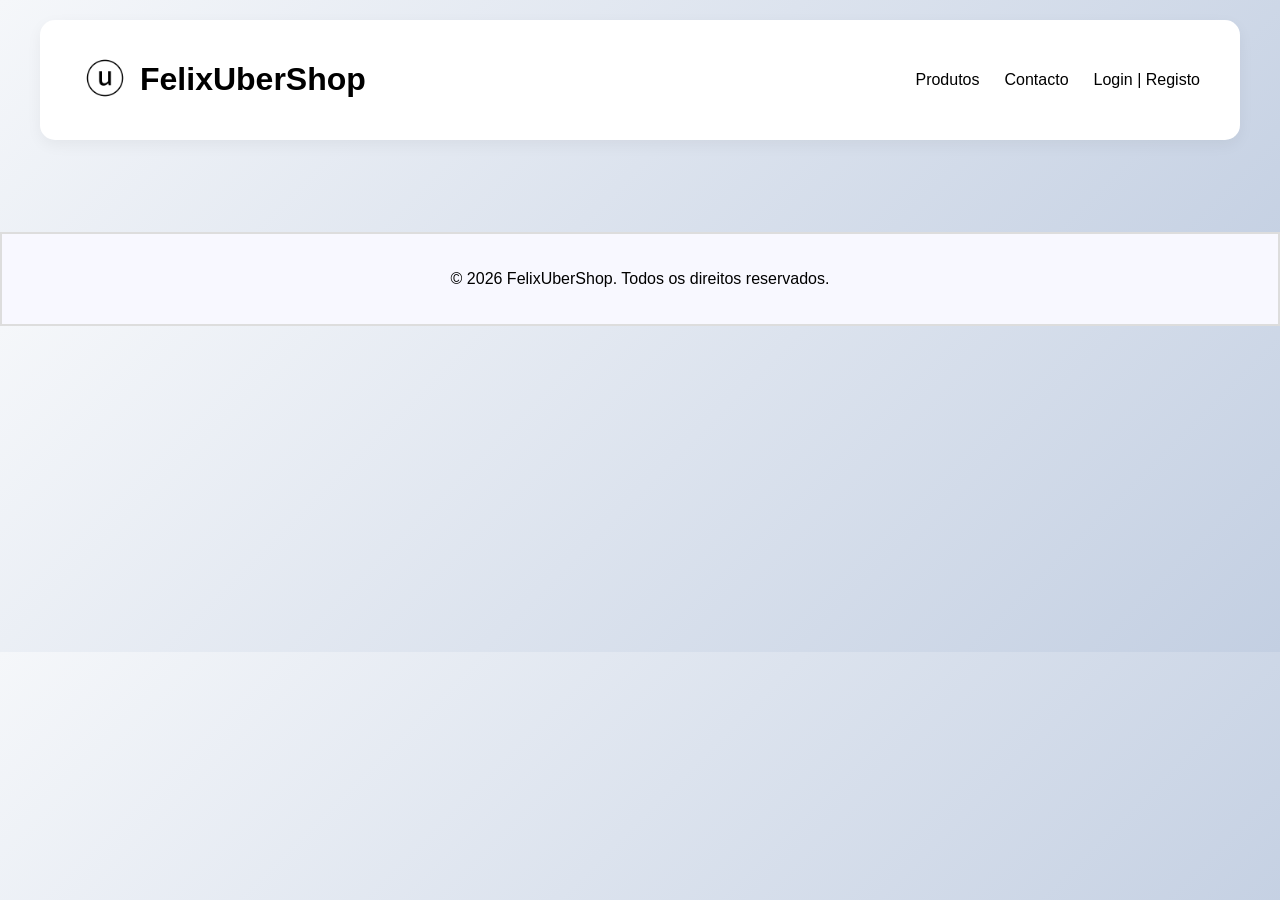
<file: paginas/index.html>
<!DOCTYPE html>
<html>
    <head>
        <meta charset="UTF-8">
        <meta name="viewport" content="width=device-width, initial-scale=1.0">
        <link rel="stylesheet" href="styles.css">
        <title>FelixUberShop</title>
        <style>


        </style>
    </head>
  
    <body>
        <div class="container">
            <header>
                <div class="logo">
                    <a href="index.html">
                        <img src="logo.png" alt="FelixUberShop Logo">
                    </a>
                    <h1>FelixUberShop</h1>
                </div>
                <nav>
                    <a href="produtos.jsp"><i class="fas fa-product-hunt"></i> Produtos</a>
                    <a href="contactos.html"><i class="fas fa-contact-card"></i> Contacto</a>
                    <a href="login.html" class="btn"><i class="fas fa-sign-in-alt"></i> Login | Registo</a>
                </nav>
            </header>
        </div>
        <Main>
            
        </Main>

        <footer>
            <p>&copy; 2026 FelixUberShop. Todos os direitos reservados.</p>
        </footer>
    </body>
</html>
</file>
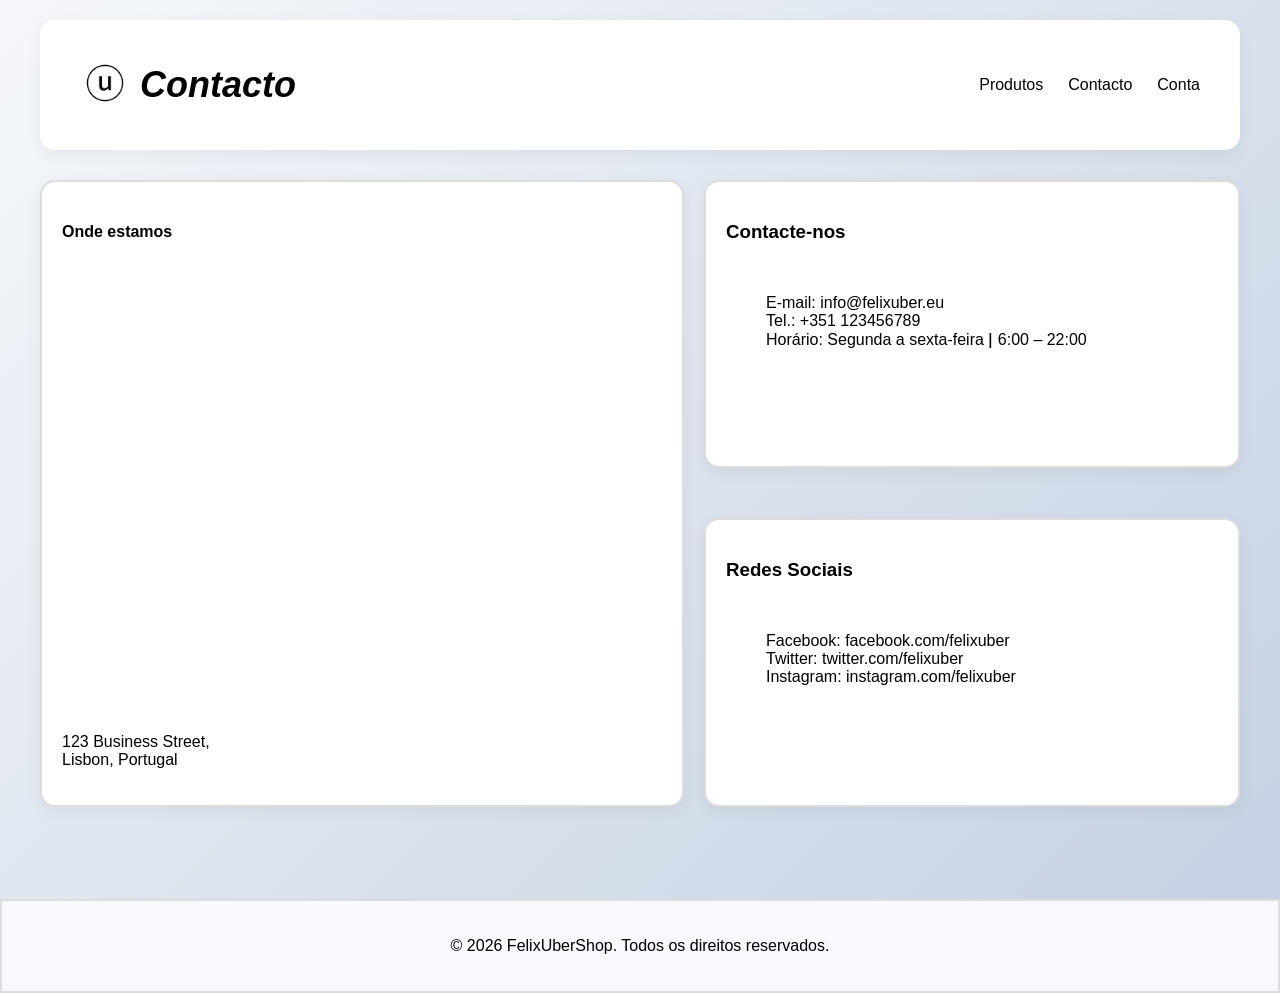
<file: paginas/contactos.html>
<!DOCTYPE html>
<html>
    <head>
        <meta charset="UTF-8">
        <meta name="viewport" content="width=device-width, initial-scale=1.0">
        <link rel="stylesheet" href="styles.css">
        <title>Contactos</title>
        <style>

            .container-column {
                background-color: white;
                padding: 20px;
                border-radius: 15px;
                box-shadow: 0 5px 15px rgba(0, 0, 0, 0.05);
                margin-bottom: 30px;
                max-width: 1200px;
            }
            .contact-column {
                margin-bottom: 20px;
            }

            .container-title {
                font-size: large;
                font-style: oblique;
            }
            .container-column.contact-column{
                display: flex;
                flex-direction: column;
            }

            .columns-wrapper {
                display: flex;
                gap: 20px;
            }

            .columns-wrapper .container-column {
                flex: 1;
                border: 2px solid #ddd;
                box-sizing: border-box;
            } 
            .right-stack {
                display: flex;
                flex-direction: column;
                flex: 1;
                gap: 20px;
            }

            .right-stack .container-column {
                margin-bottom: 30px;
            }           

        </style> 
    </head>
    <body>
        <div class="container">
            <header>
                <div class="logo">
                    <a href="index.html">
                        <img src="logo.png" alt="FelixUberShop Logo">
                    </a>
                    <div class= "container-title"><h1>Contacto</h1> </div>    
                </div>
                <nav>
				    <a href="produtos.html"><i class="fas fa-product-hunt"></i> Produtos</a>
				    <a href="contactos.html"><i class="fas fa-contact-card"></i> Contacto</a>
				    <a href="login.html" class="btn"><i class="fas fa-user"></i> Conta</a>
			    </nav>
            </header>
        
            <div class="columns-wrapper">
                <div class="container-column map-column">
                    <h4>Onde estamos</h4>               
                    <div class="map-container">
                        
                        <iframe src="https://www.google.com/maps/embed?pb=!1m10!1m8!1m3!1d6226.2559522098445!2d-9.124163252913135!3d38.71487069128832!3m2!1i1024!2i768!4f13.1!5e0!3m2!1sen!2spt!4v1742197360379!5m2!1sen!2spt" width="600" height="450" style="border:0;" allowfullscreen="" loading="lazy" referrerpolicy="no-referrer-when-downgrade"></iframe>
                        <p class="address">
                            123 Business Street,<br>
                            Lisbon, Portugal
                        </p>
                    </div>
                    

                </div>
                <div class= "right-stack">
                    <div class="container-column contact-column">
                        <h3>Contacte-nos</h3>
                        <ul>                           
                            <p> E-mail: info@felixuber.eu <br>
                                Tel.: +351 123456789 <br>       
                                Horário: Segunda a sexta-feira ǀ 6:00 – 22:00
                            </p>
                        </ul>
                    </div>
                    <div class="container-column contact-column">
                        <h3>Redes Sociais</h3>
                        <ul>
                            <p>
                                Facebook: facebook.com/felixuber<br>
                                Twitter: twitter.com/felixuber<br>
                                Instagram: instagram.com/felixuber
                            </p>
                        </ul>
                    </div>
                </div>
            </div>
        </div>
            <footer>
            <p>&copy; 2026 FelixUberShop. Todos os direitos reservados.</p>
        </footer>
    </body>
</html>
</file>
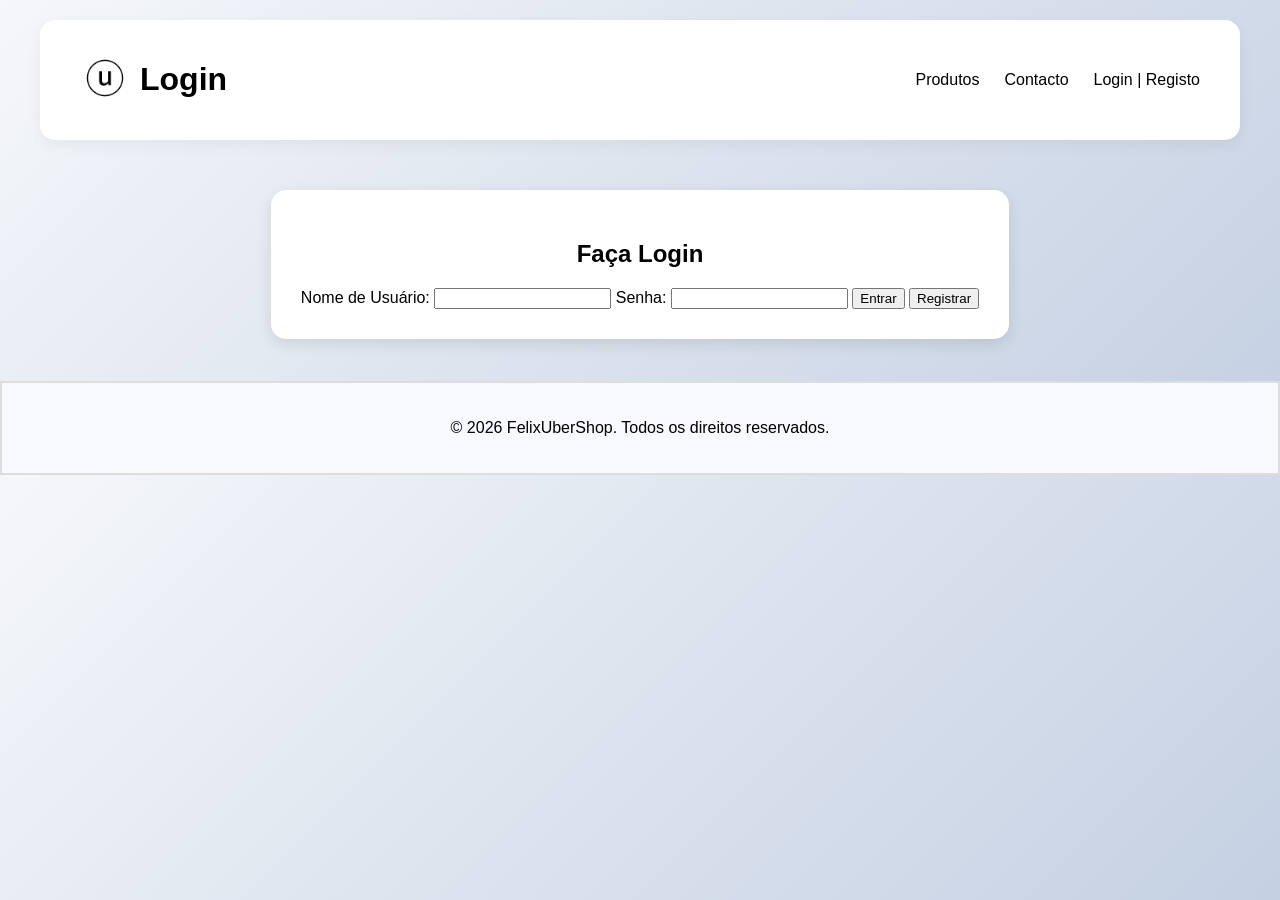
<file: paginas/login.html>
<!DOCTYPE html>
<html>
    <head>
        <meta charset="UTF-8">
        <meta name="viewport" content="width=device-width, initial-scale=1.0">
        <link rel="stylesheet" href="styles.css">
        <title>Login</title>

        <style>
            form {
                background-color: white;
                padding: 30px;
                border-radius: 15px;
                box-shadow: 0 5px 15px rgba(0, 0, 0, 0.1);
                max-width: fit-content;
                margin: 0 auto;
            }

            form h2 {
                margin-bottom: 20px;
                text-align: center;
            }
        </style>
    </head>
    <body>
        <div class="container">
            <header>
                <div class="logo">
                    <a href="index.html">
                        <img src="logo.png" alt="FelixUberShop Logo">
                    </a>
                    <h1>Login</h1>
                </div>
                <nav>
                    <a href="produtos.jsp"><i class="fas fa-product-hunt"></i> Produtos</a>
                    <a href="contactos.html"><i class="fas fa-contact-card"></i> Contacto</a>
                    <a href="login.html" class="btn"><i class="fas fa-sign-in-alt"></i> Login | Registo</a>
                </nav>
            </header>
        </div>

        <div class ="form-container">
            <form action="login.jsp"method="post">
                <h2>Faça Login</h2>
                <label for="nome">Nome de Usuário:</label>
                <input type="text" id="nome" name="nome" required>

                <label for="password">Senha:</label>
                <input type="password" id="password" name="password" required>

                <button type="submit">Entrar</button>       
                <button type="button" onclick="window.location.href='registo.html'">Registrar</button>
            </form>
            
        </div>
        <footer>
            <p>&copy; 2026 FelixUberShop. Todos os direitos reservados.</p>
        </footer>
    </body>
</html>
</file>
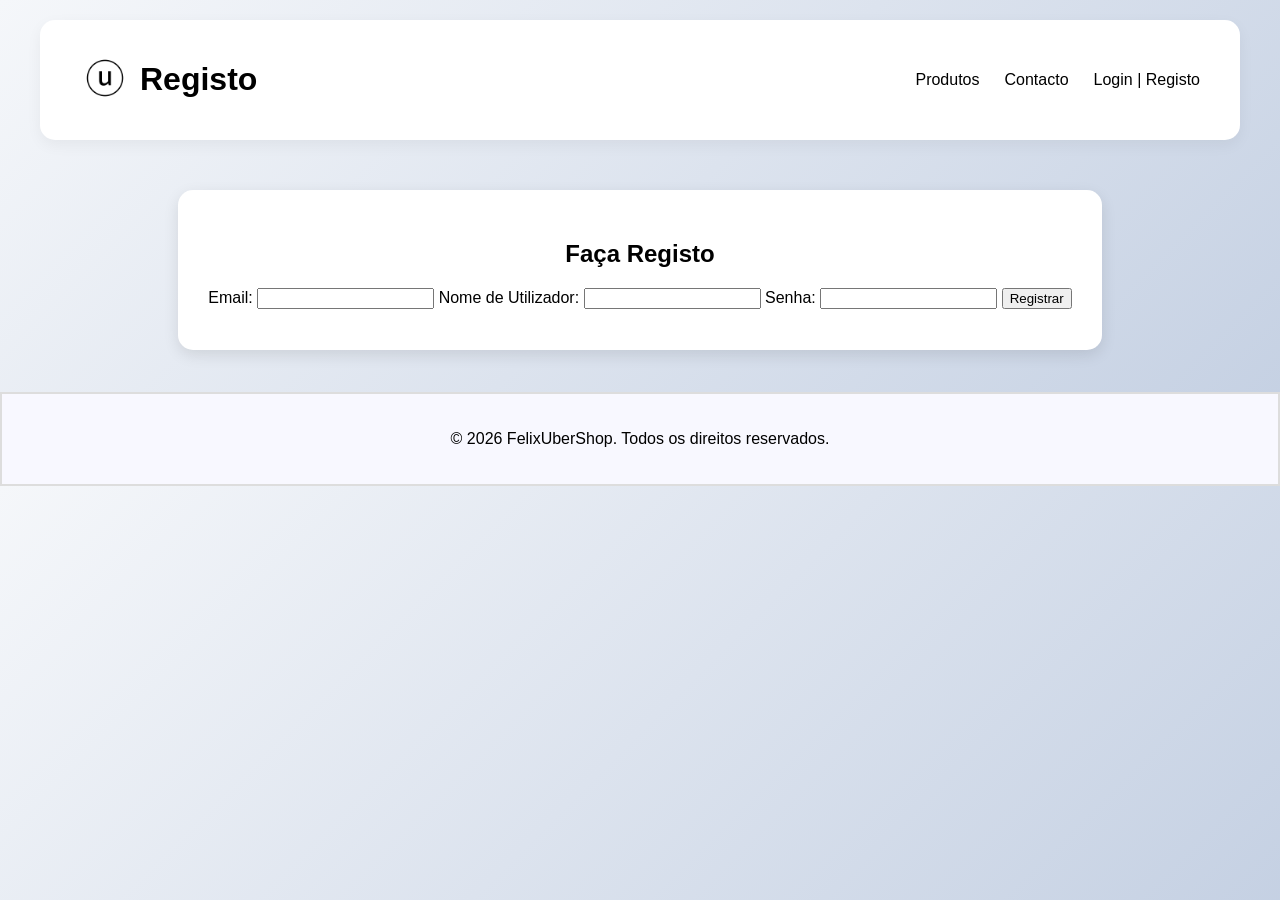
<file: paginas/registo.html>
<!DOCTYPE html>
<html>
    <head>
        <meta charset="UTF-8">
        <meta name="viewport" content="width=device-width, initial-scale=1.0">
        <link rel="stylesheet" href="styles.css">
        <title>Registo</title>
        <style>
            form {
                background-color: white;
                padding: 30px;
                border-radius: 15px;
                box-shadow: 0 5px 15px rgba(0, 0, 0, 0.1);
                max-width: fit-content;
                margin: 0 auto;
                height: 100px;
            }
            form h1 {
                margin-bottom:auto;
            }
            form h2 {
                margin-bottom: 20px;
                text-align: center;
            }
        </style>
    </head>
    <body>
        <div class="container">
            <header>
                <div class="logo">
                    <a href="index.html">
                        <img src="logo.png" alt="FelixUberShop Logo">
                    </a>
                    <h1>Registo</h1>
                </div>
                <nav>
                    <a href="produtos.jsp"><i class="fas fa-product-hunt"></i> Produtos</a>
                    <a href="contactos.html"><i class="fas fa-contact-card"></i> Contacto</a>
                    <a href="login.html" class="btn"><i class="fas fa-sign-in-alt"></i> Login | Registo</a>
                </nav>
            </header>
        </div>
        <div class ="form-container">
            <form action="registo.jsp" method="POST">
                <h2>Faça Registo</h2>

                <label for="email">Email:</label>
                <input type="email" id="email" name="email" required>

                <label for="nome">Nome de Utilizador:</label>
                <input type="text" id="nome" name="nome" required>

                <label for="password">Senha:</label>
                <input type="password" id="password" name="password" required>
      
                <button type="submit">Registrar</button>
                
            </form>
            
        </div>
        <footer>
            <p>&copy; 2026 FelixUberShop. Todos os direitos reservados.</p>
        </footer>
    </body>
</html>
</file>
<file: paginas/styles.css>
html, body {
  margin: 0;
  padding: 0;
}

body {
    font-family: 'Segoe UI', Tahoma, Geneva, Verdana, sans-serif;
    background: linear-gradient(135deg, #f5f7fa 0%, #c3cfe2 100%);
    color: var(--dark);
}

.container {
    max-width: 1200px;
    margin: 0 auto;
    padding: 20px;
}

header {
    background-color: white;
    padding: 20px 40px;
    border-radius: 15px;
    box-shadow: 0 5px 15px rgba(0, 0, 0, 0.05);
    margin-bottom: 30px;
    display: flex;
    justify-content: space-between;
    align-items: center;
}

nav {
    display: flex;
    align-items: center;
}

nav a {
    color: var(--dark);
    text-decoration: none;
    margin-left: 25px;
    font-weight: 500;
    transition: color 0.3s;
}

nav a:hover {
    color: var(--primary);
    transform: translateY(-2px);
    transition: color 0.3s, transform 0.3s, box-shadow 0.3s;
}

.logo {
    display: flex;
    align-items: center;
}

.logo img {
    height: 50px;
    margin-right: 10px;   
}

.logo:hover {
    transform: translateY(-2px);
    transition: transform 0.3s, box-shadow 0.3s;
}

footer {
    text-align: center;
    padding: 20px;
    margin-top: 42px;
    background-color: ghostwhite;
    border: 2px solid #ddd;
    width: 100%;
    box-sizing: border-box;
}
</file>
